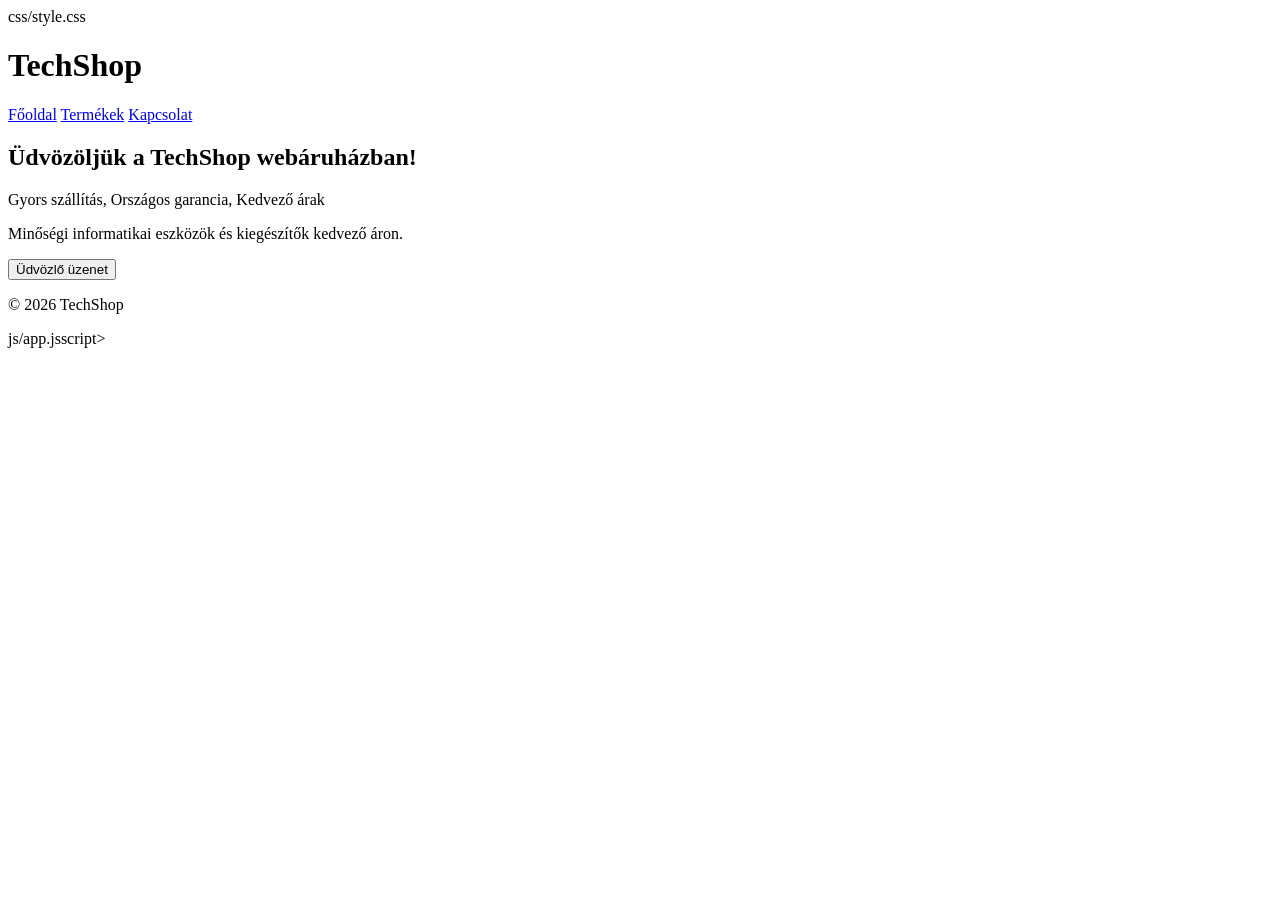
<file: techshop/index.html>
<!DOCTYPE html>
<html lang="hu">
<head>
    <meta charset="UTF-8">
    <meta name="viewport" content="width=device-width, initial-scale=1.0">
    <title>TechShop</title>
    css/style.css
</head>
<body>

    <header>
        <h1>TechShop</h1>

        <nav>
            <a href="index.html">Főoldal</a>
            <a href="products.html">Termékek</a>
            <a href="contact.html">Kapcsolat</a>
        </nav>
    </header>

    <main>
        <section>
            <h2>Üdvözöljük a TechShop webáruházban!</h2>
            <p>
                Gyors szállítás, 
                Országos garancia, 
                Kedvező árak
            </p>
            <p>
                Minőségi informatikai eszközök és kiegészítők
                kedvező áron.
            </p>

            <button id="btnWelcome">
                Üdvözlő üzenet
            </button>
        </section>
    </main>

    <footer>
        <p>&copy; 2026 TechShop</p>
    </footer>

    js/app.jsscript>

</body>
</html>
</file>
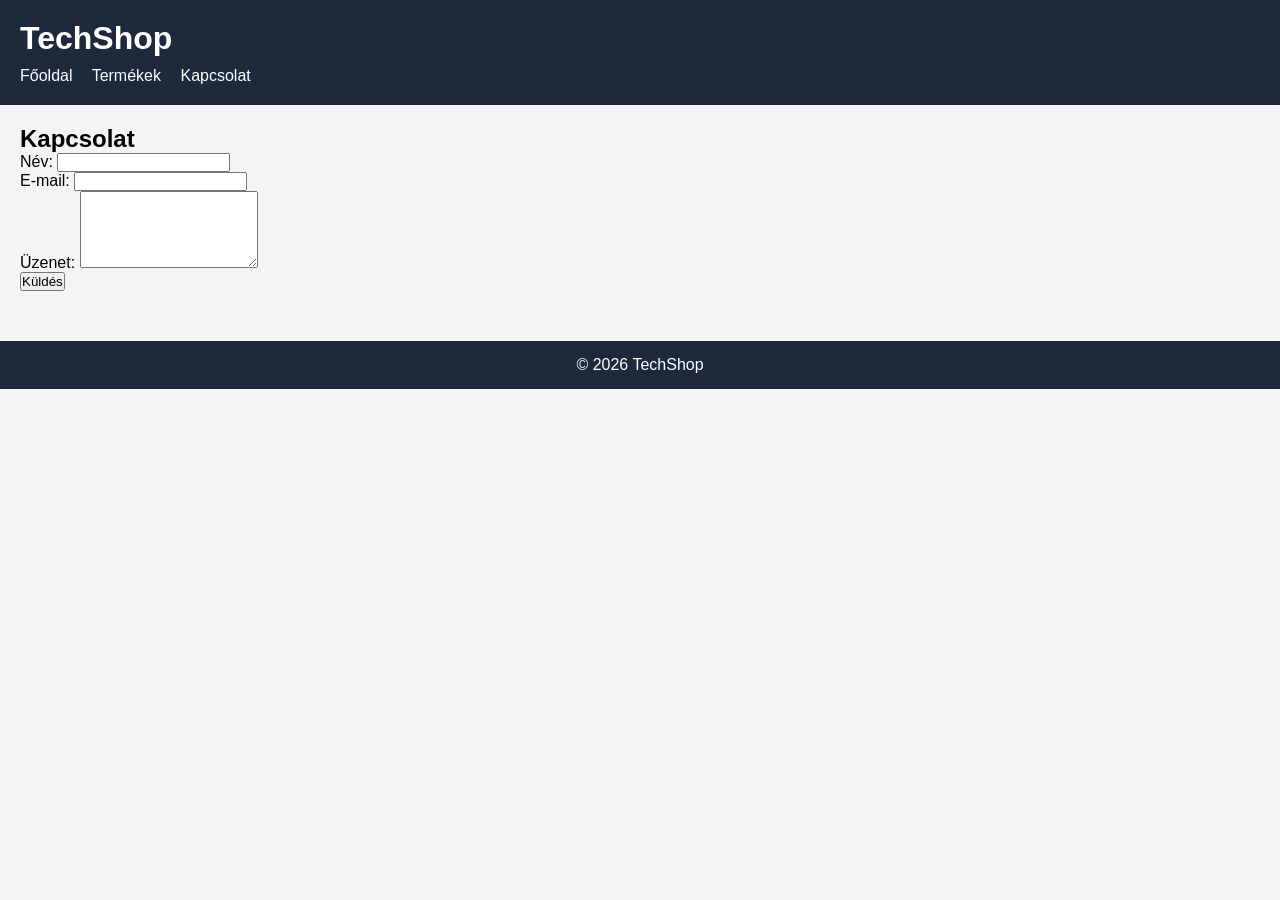
<file: techshop/contact.html>
<!DOCTYPE html>
<html lang="hu">
<head>
    <meta charset="UTF-8">
    <meta name="viewport" content="width=device-width, initial-scale=1.0">
    <title>Kapcsolat - TechShop</title>
    <link rel="stylesheet" href="css/style.css">
</head>
<body>

    <header>
        <h1>TechShop</h1>

        <nav>
            <a href="index.html">Főoldal</a>
            <a href="products.html">Termékek</a>
            <a href="contact.html">Kapcsolat</a>
        </nav>
    </header>

    <main>

        <h2>Kapcsolat</h2>

        <form>

            <div>
                <label for="nev">Név:</label>
                <input type="text" id="nev" name="nev">
            </div>

            <div>
                <label for="email">E-mail:</label>
                <input type="email" id="email" name="email">
            </div>

            <div>
                <label for="uzenet">Üzenet:</label>
                <textarea id="uzenet" name="uzenet" rows="5"></textarea>
            </div>

            <button type="submit">Küldés</button>

        </form>

    </main>

    <footer>
        <p>&copy; 2026 TechShop</p>
    </footer>

    <script src="js/app.js"></script>

</body>
</html>
</file>
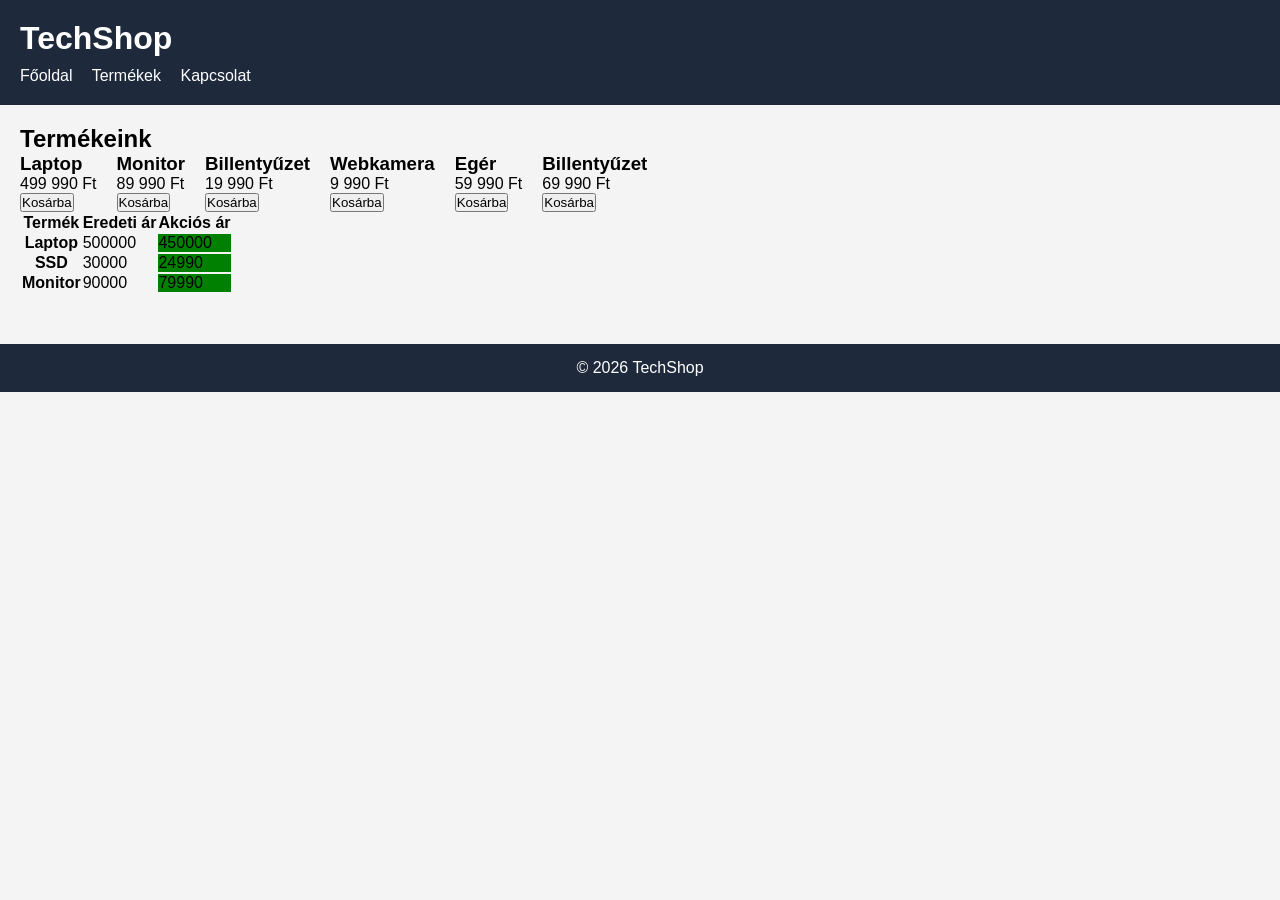
<file: techshop/products.html>
<!DOCTYPE html>
<html lang="hu">
<head>
    <meta charset="UTF-8">
    <meta name="viewport" content="width=device-width, initial-scale=1.0">
    <title>Termékek - TechShop</title>
    <link rel="stylesheet" href="css/style.css">
</head>
<body>

    <header>
        <h1>TechShop</h1>
        <label id="kosar_tartalma"></label>
        <label id="kosar_db"></label>

        <nav>
            <a href="index.html">Főoldal</a>
            <a href="products.html">Termékek</a>
            <a href="contact.html">Kapcsolat</a>
        </nav>
    </header>

    <main>

        <h2>Termékeink</h2>

        <div class="products">

            <div class="card">
                <h3>Laptop</h3>
                <p>499 990 Ft</p>
                <button>Kosárba</button>
            </div>

            <div class="card">
                <h3>Monitor</h3>
                <p>89 990 Ft</p>
                <button>Kosárba</button>
            </div>

            <div class="card">
                <h3>Billentyűzet</h3>
                <p>19 990 Ft</p>
                <button>Kosárba</button>
            </div>

            <div class="card">
                <h3>Webkamera</h3>
                <p>9 990 Ft</p>
                <button>Kosárba</button>
            </div>

            <div class="card">
                <h3>Egér</h3>
                <p>59 990 Ft</p>
                <button>Kosárba</button>
            </div>

            <div class="card">
                <h3>Billentyűzet</h3>
                <p>69 990 Ft</p>
                <button>Kosárba</button>
            </div>

        </div>

        <section>
            <table>
                <tr>
                    <th>Termék</th>
                    <th>Eredeti ár</th>
                    <th>Akciós ár</th>
                </tr>
                <tr>
                    <th>Laptop</th><td>500000</td><td id="akcio">450000</td>
                </tr>
                <tr>
                    <th>SSD</th>
                    <td>30000</td>
                    <td id="akcio">24990</td>
                </tr>
                <tr>
                    <th>Monitor</th>
                    <td>90000</td>
                    <td id="akcio">79990</td>
                </tr>
            </table>
        </section>

    </main>

    <footer>
        <p>&copy; 2026 TechShop</p>
    </footer>

    <script src="js/app.js"></script>

</body>
</html>
</file>
<file: techshop/css/style.css>
*{
    margin:0;
    padding:0;
    box-sizing:border-box;
}

body{
    font-family:Arial,sans-serif;
    background:#f4f4f4;
}

header{
    background:#1e293b;
    color:white;
    padding:20px;
}

nav{
    margin-top:10px;
}

nav a{
    color:white;
    text-decoration:none;
    margin-right:15px;
}

main{
    padding:20px;
}

.products{
    display:flex;
    gap:20px;
    
     
}

.card:hover{
    background:white;
    padding:20px;
    border-radius:8px;
    min-width:200px;
    border-radius: 1px;
    box-shadow: 5px 0px 15px red;
}

footer{
    margin-top:30px;
    padding:15px;
    text-align:center;
    background:#1e293b;
    color:white;
}

#akcio{
    background-color: green;
}
</file>
